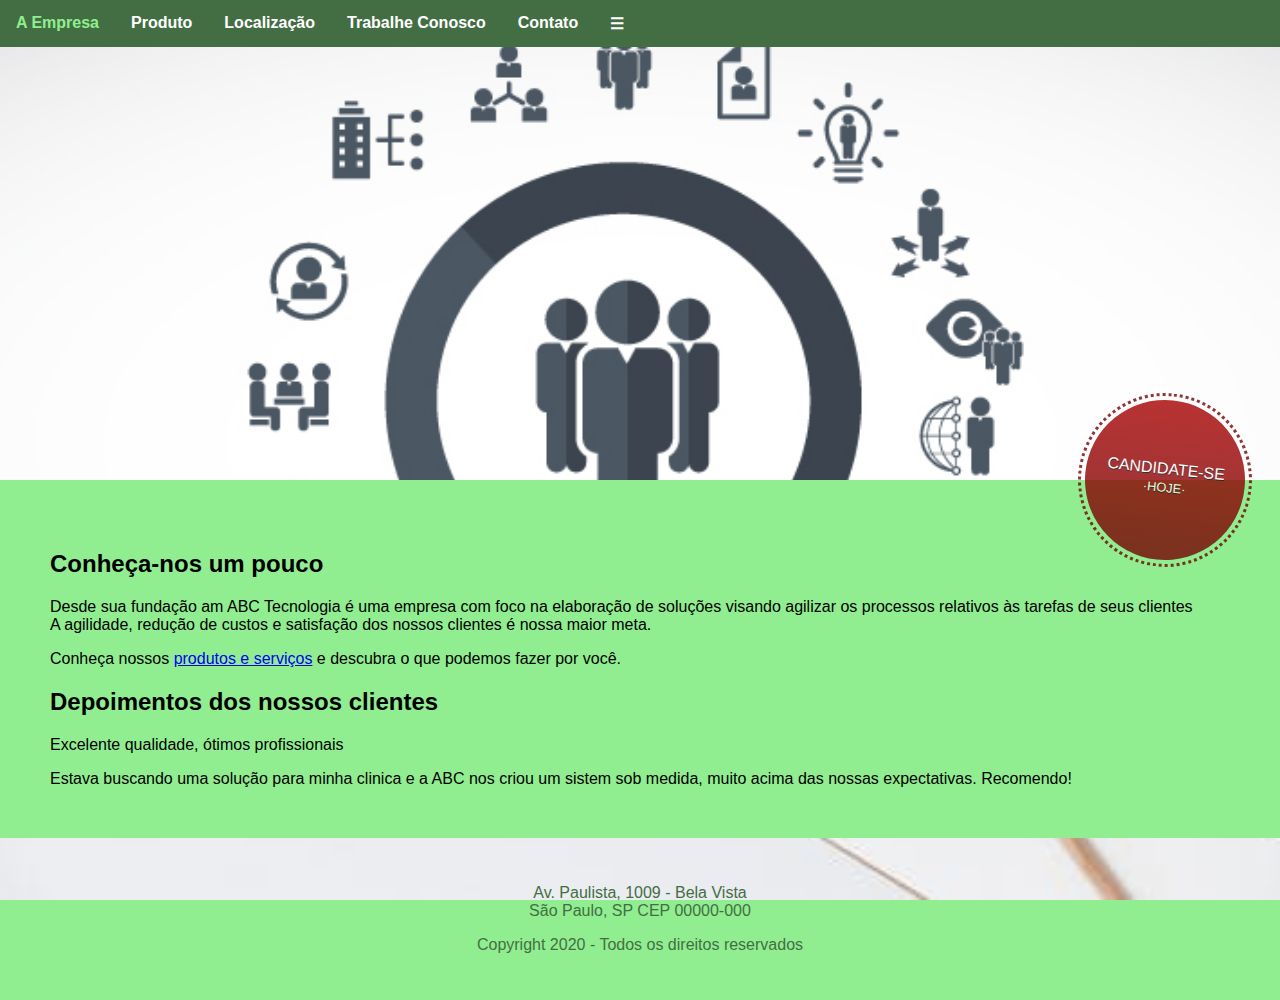
<file: projeto/ProjetoEmpresaRH/index.html>
<!DOCTYPE html>
<html>

<head>
    <title>Site Institucional - ABC Tecnologia</title>
    <meta charset="UTF-8" />
    <meta name="viewport" content="width=device-width, initial-scale=1.0" />
    <link href="./css/main.css" rel="stylesheet" />
    <link href="./css/menu.css" rel="stylesheet" />
    <link href="./css/destaque.css" rel="stylesheet" />
</head>

<body>
    <header>
        <nav>
            <ul class="menu" id="menuTopo">
                <li><a href="#">A Empresa</a></li>
                <li><a href="#">Produto</a></li>
                <li><a href="#">Localização</a></li>
                <li><a href="paginas/registro.html">Trabalhe Conosco</a></li>
                <li><a href="paginas/contato.html">Contato</a></li>
                <li class='icon'>
                    <a href="javascrip:void(0);" onclick="mostraMenu()">&#9776</a>
                </li>
            </ul>
        </nav>
    </header>

    <section class="intro"></section>

    <div class="container">
        <section>
            <article>

                <div>
                    <a class="registro" href="./paginas/registro.html">
                        Candidate-se<br/>
                        <span class="free">·Hoje·</span>
                    </a>
                </div>

                <header>
                    <h2>Conheça-nos um pouco</h2>
                    <p>
                        Desde sua fundação am ABC Tecnologia é uma empresa com foco na elaboração de soluções visando agilizar os processos relativos às tarefas de seus clientes<br /> A agilidade, redução de custos e satisfação dos nossos clientes é nossa
                        maior meta.
                    </p>
                </header>
                <p>
                    Conheça nossos <a href="#">produtos e serviços</a> e descubra o que podemos fazer por você.
                </p>
            </article>
        </section>

        <aside>
            <h2>Depoimentos dos nossos clientes</h2>
            <p>Excelente qualidade, ótimos profissionais</p>
            <p>
                Estava buscando uma solução para minha clinica e a ABC nos criou um sistem sob medida, muito acima das nossas expectativas. Recomendo!
            </p>
        </aside>
    </div>

    <footer class="footer">
        <p>Av. Paulista, 1009 - Bela Vista <br /> São Paulo, SP CEP 00000-000</p>
        <p>Copyright 2020 - Todos os direitos reservados</p>
    </footer>
    <script src="https://ajax.googleapis.com/ajax/libs/jquery/3.4.1/jquery.min.js"></script>
    <script type="text/javascript">
        function mostraMenu() {
            const $menu = $('#menuTopo')
            if ($menu.hasClass('responsive')) {
                $menu.removeClass('responsive')
            } else {
                $menu.addClass('responsive')

            }

        }
    </script>
</body>

</html>
</file>
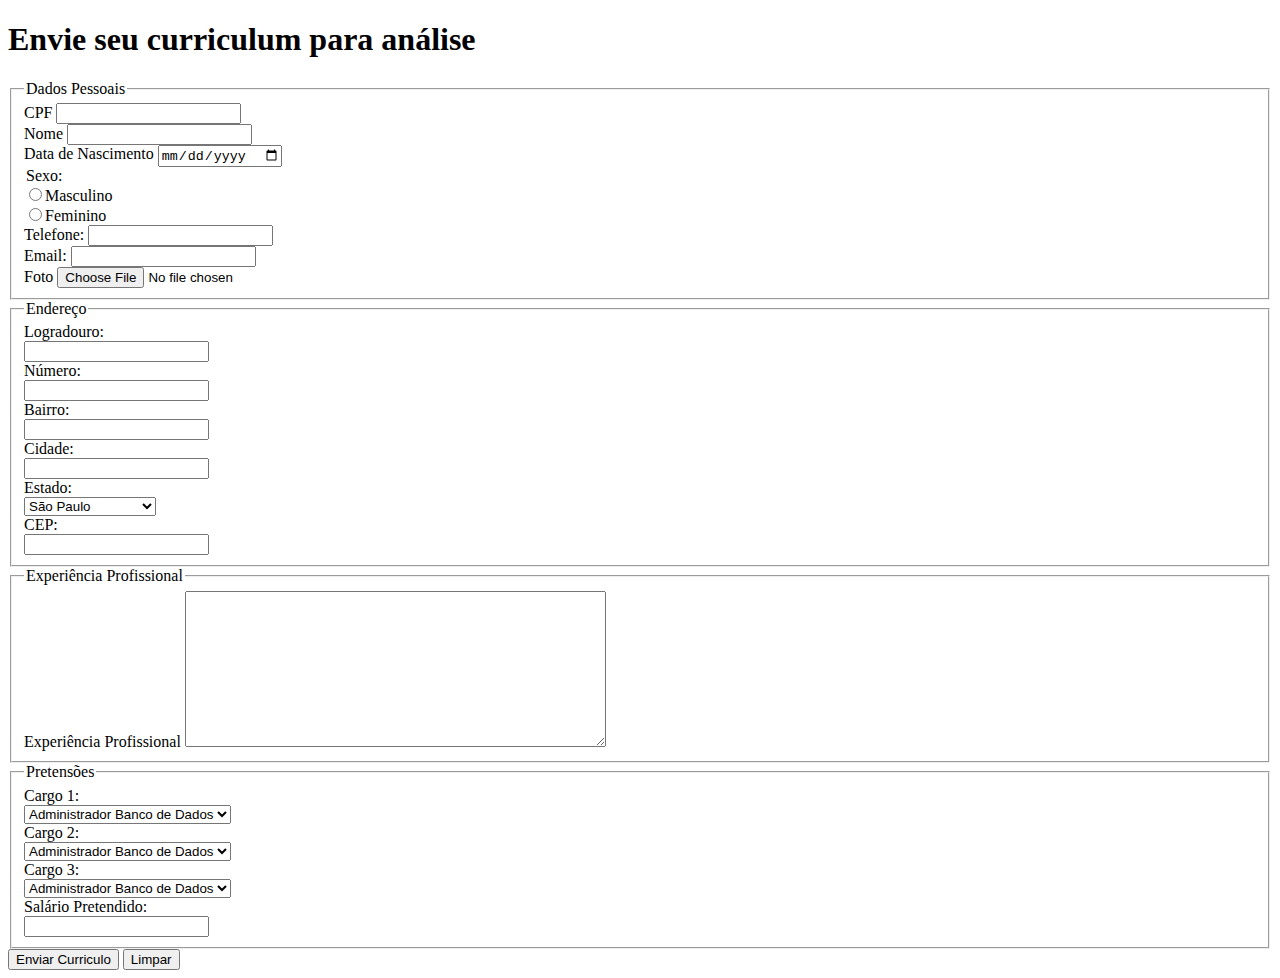
<file: maos-a-obra/forms/formCurriculum.html>
<!DOCTYPE html>
<html>
    <head>
        <title>Cadastro de curriculos</title>
        <meta charset="UTF-8">
    </head>
    <body>
        <h1>Envie seu curriculum para análise</h1>
        <form action="" method="POST">
            <fieldset>
                <legend>Dados Pessoais</legend>
                <div>
                    <label for="cpf">CPF</label>
                    <input type="text" id="cpf" name="cpf" required="required"/>
                </div>
                <div>
                    <label for="nome">Nome</label>
                    <input type="text" id="nome" name="nome" maxlength="50" required="required"/>
                </div>
                <div>
                    <label for="data">Data de Nascimento</label>
                    <input type="date" id="data" name="data" required="required"/>
                </div>
                <div>
                    <legend>Sexo:</legend>
                    <input type="radio" id="masculino" name="sexo" value="masculino" required="required">Masculino<br/>
                    <input type="radio" id="feminino" name="sexo" value="feminino" required="required">Feminino
                </div>
                <div>
                    <label for="telefone">Telefone:</label>
                    <input type="tel" id="telefone" name="telefone" maxlength="20" required="required"/>
                </div>
    
                <div>
                    <label for="email">Email:</label>
                    <input type="email" id="email" name="email" required="required"/>
                </div>
                <div>
                    <label for="foto">Foto</label>
                    <input type="file" id="foto" name="foto" required="required"/>
                </div>
            </fieldset>
            <fieldset>
                <legend>Endereço</legend>
                <div>
                    <label for="logradouro">Logradouro:</label>
                    <div>
                        <input type="text" id="logradouro" name="logradouro" required="required"/>
                    </div>
                </div>
                <div>
                    <label for="numero">Número:</label>
                    <div>
                        <input type="number" id="numero" name="numero" required="required"/>
                    </div>
                </div>
                <div>
                    <label for="bairro">Bairro:</label>
                    <div>
                        <input type="text" id="bairro" name="bairro" required="required"/>
                    </div>
                </div>
                <div>
                    <label for="cidade">Cidade:</label>
                    <div>
                        <input type="text" id="cidade" name="cidade" required="required"/>
                    </div>
                </div>
                <div>
                    <label for="estado">Estado:</label>
                    <div>
                        <select name="estado" id="estado">
                            <option value="SP">São Paulo</option>
                            <option value="RS">Rio Grande do Sul</option>
                            <option value="BA">Bahia</option>
                            <option value="RJ">Rio de Janeiro</option>
                            <option value="AL">Alagoas</option>
                        </select>
                    </div>
                </div>
    
                <div>
                    <label for="cep">CEP:</label>
                    <div>
                        <input type="text" id="cep" name="cep" required="required"/>
                    </div>
                </div>
            </fieldset>
            <fieldset>
                <legend>Experiência Profissional</legend>
                <div>
                    <label for="exp">Experiência Profissional</label>
                    <textarea rows="10" cols="50" id="exp" name="exp"></textarea>
                </div>
            </fieldset>
            <fieldset>
                <legend>Pretensões</legend>
                <div>
                    <label for="cargo1">Cargo 1:</label>
                    <div>
                        <select name="cargo1" id="cargo1" required="required">
                            <option value="1">Administrador Banco de Dados</option>
                            <option value="2">Programador Junior</option>
                            <option value="3">Analista Senior</option>
                            <option value="4">Gerente de Projetos</option>
                            <option value="5">Analista Telemarketing</option>
                        </select>
                    </div>
                </div>
                <div>
                    <label for="cargo2">Cargo 2:</label>
                    <div>
                        <select name="cargo2" id="cargo2">
                            <option value="1">Administrador Banco de Dados</option>
                            <option value="2">Programador Junior</option>
                            <option value="3">Analista Senior</option>
                            <option value="4">Gerente de Projetos</option>
                            <option value="5">Analista Telemarketing</option>
                        </select>
                    </div>
                </div>
                <div>
                    <label for="cargo3">Cargo 3:</label>
                    <div>
                        <select name="cargo3" id="cargo3">
                            <option value="1">Administrador Banco de Dados</option>
                            <option value="2">Programador Junior</option>
                            <option value="3">Analista Senior</option>
                            <option value="4">Gerente de Projetos</option>
                            <option value="5">Analista Telemarketing</option>
                        </select>
                    </div>
    
                </div>
    
                <div>
                    <label for="salario">Salário Pretendido:</label>
                    <div>
                        <input type="text" id="salario" name="salario" required="required"/>
                    </div>
                </div>
            </fieldset>
            
            <input type="submit" value="Enviar Curriculo">
            <input type="reset" value="Limpar">
        </form>
    </body>
</html>
</file>
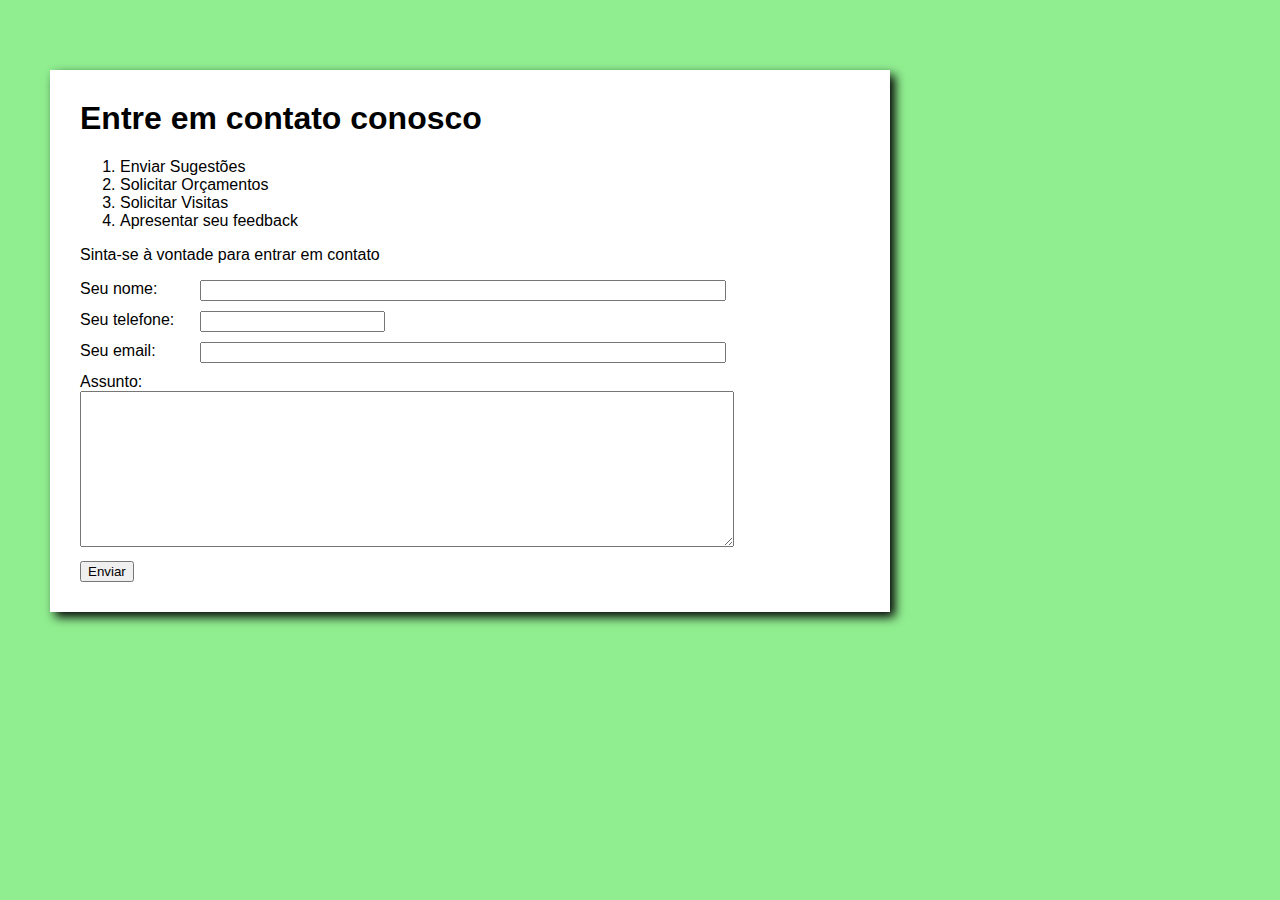
<file: projeto/ProjetoEmpresaRH/paginas/contato.html>
<!DOCTYPE html>
<html>

<head>
    <title>ABC Tecnologia - Contato</title>
    <meta charset="UTF-8" />
    <meta name="viewport" content="width=device-width, initial-scale=1.0" />
    <link href="../css/main.css" rel="stylesheet" />
    <link href="../css/form.css" rel="stylesheet" />
    <script src="https://ajax.googleapis.com/ajax/libs/jquery/3.4.1/jquery.min.js"></script>
</head>

<body>
    <div class="container borda">
        <h1>Entre em contato conosco</h1>
        <header>
            <p>
                <ol>
                    <li>Enviar Sugestões</li>
                    <li>Solicitar Orçamentos</li>
                    <li>Solicitar Visitas</li>
                    <li>Apresentar seu feedback</li>
                </ol>
            </p>
            <p>Sinta-se à vontade para entrar em contato</p>
        </header>

        <form id="formularioContato" action="contatoOK.html" method="post">
            <div class="linha">
                <label class="coluna col-2" for="nome">Seu nome:</label>
                <div class="col-10">
                    <input type="text" id="nome" name="nome" required="required" />
                </div>
            </div>
            <div class="linha">
                <label class="coluna col-2" for="telefone">Seu telefone:</label>
                <div class="col-10">
                    <input type="tel" id="telefone" name="telefone" />
                </div>
            </div>
            <div class="linha">
                <label class="coluna col-2" for="email">Seu email:</label>
                <div class="col-10">
                    <input type="email" id="email" name="email" required="required" />
                </div>
            </div>
            <div class="linha">
                <label class="coluna col-2" for="assunto">Assunto:</label>
                <div class="col-10">
                    <textarea rows="10" id="assunto" name="assunto"></textarea>
                </div>
            </div>


            <input type="submit" value="Enviar" class="enviar" />

        </form>
    </div>
    <script src='../scripts/validacao-contato.js'></script>
</body>

</html>
</file>
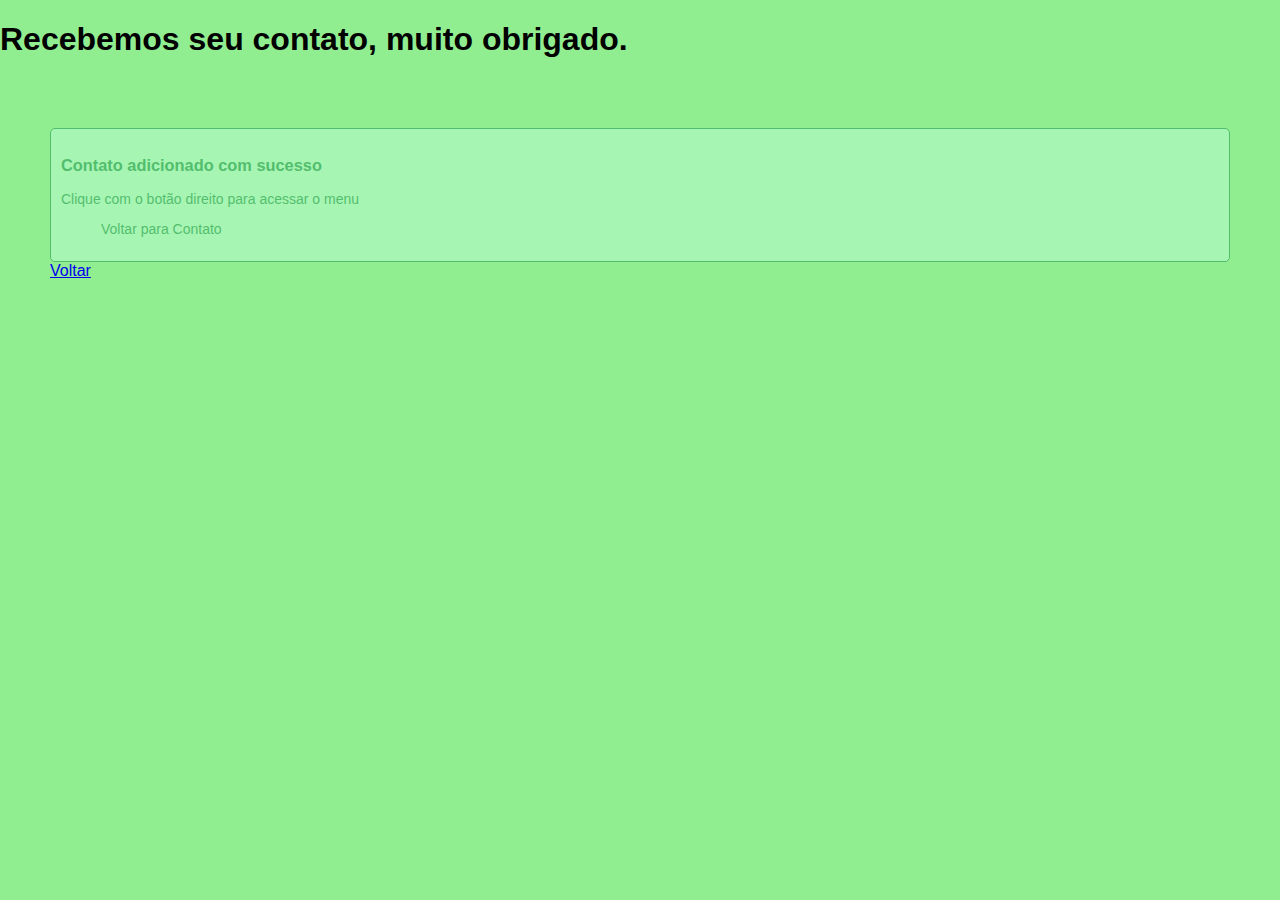
<file: projeto/ProjetoEmpresaRH/paginas/contatoOk.html>
<!DOCTYPE html>
<html>

<head>
    <title>ABC Tecnologia - Enviado com Sucesso</title>
    <meta charset="UTF-8" />
    <meta name="viewport" content="width=device-width, initial-scale=1.0" />
    <link href="../css/main.css" rel="stylesheet" />
    <link href="../css/form.css" rel="stylesheet" />
    <script src="https://ajax.googleapis.com/ajax/libs/jquery/3.4.1/jquery.min.js"></script>
</head>

<body onload="exibirMensagem()">
    <h1>Recebemos seu contato, muito obrigado.</h1>
    <div class="container">
        <div id="mensagem" class="info" contextmenu="voltarMenu">
            <h3>Contato adicionado com sucesso</h3>
            <p>Clique com o botão direito para acessar o menu</p>

            <menu type="context" id="voltarMenu">
                <menuitem label="Voltar para Contato" onclick="location.href='contato.html';"> Voltar para Contato
                </menuitem>
            </menu>

        </div>

        <section>
            <a href="../index.html">Voltar</a>
        </section>
    </div>
    <script src="../scripts/sucesso-controls.js"></script>
</body>

</html>
</file>
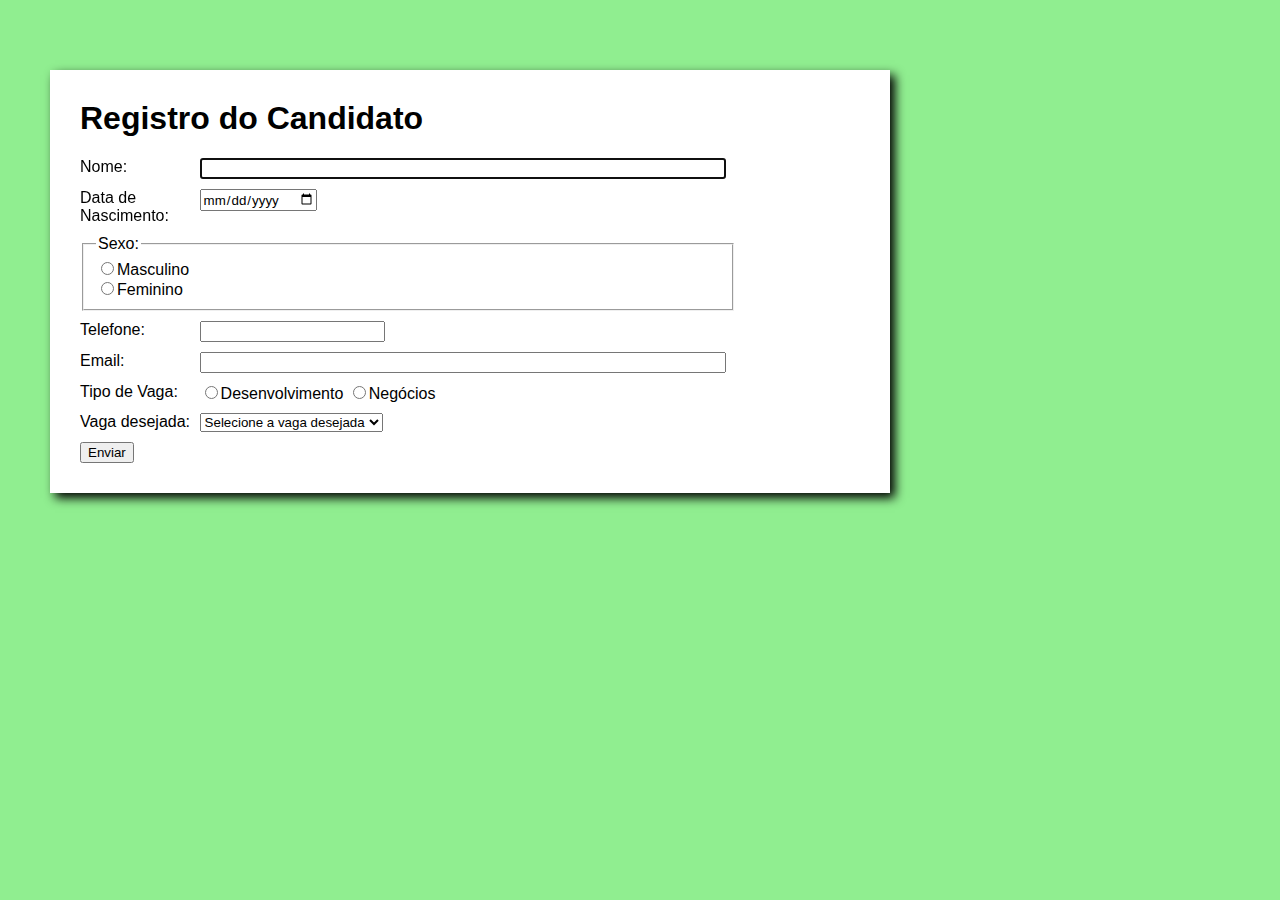
<file: projeto/ProjetoEmpresaRH/paginas/registro.html>
<!DOCTYPE html>
<html>

<head>
    <title>ABC Tecnologia - Registro de Vaga</title>
    <meta charset="UTF-8" />
    <meta name="viewport" content="width=device-width, initial-scale=1.0" />
    <link href="../css/main.css" rel="stylesheet" />
    <link href="../css/form.css" rel="stylesheet" />
    <script src="https://ajax.googleapis.com/ajax/libs/jquery/3.4.1/jquery.min.js"></script>
</head>

<body>
    <div class="container borda">
        <h1>Registro do Candidato</h1>
        <form id="formularioRegistro" action="./registroOK.html" method="POST">
            <div class="linha">
                <label for="nome" class="coluna col-2">Nome:</label>
                <div class="col-10">
                    <input type="text" id="nome" name="nome" required="required" autofocus="autofocus" />
                </div>
            </div>

            <div class="linha">
                <label for="data" class="coluna col-2">Data de Nascimento:</label>
                <div class="col-10">
                    <input type="date" id="data" name="data" required="required" />
                </div>
            </div>

            <div class="linha">
                <div class="col-12">
                    <fieldset id="sexo">
                        <legend>Sexo:</legend>
                        <input type="radio" id="masculino" name="sexo" value="masculino">Masculino<br />
                        <input type="radio" id="feminino" name="sexo" value="feminino">Feminino
                    </fieldset>
                </div>
            </div>

            <div class="linha">
                <label for="telefone" class="coluna col-2">Telefone:</label>
                <div class="col-10">
                    <input type="tel" id="telefone" name="telefone" required="required" />
                </div>
            </div>

            <div class="linha">
                <label for="email" class="coluna col-2">Email:</label>
                <div class="col-10">
                    <input type="email" id="email" name="email" required="required" />
                </div>
            </div>

            <div class="linha">
                <label class="coluna col-2">Tipo de Vaga:</label>

                <div class="col-10">
                    <input type="radio" id="desenv" name="tipo" value="1">Desenvolvimento
                    <input type="radio" id="negocio" name="tipo" value="2">Negócios
                </div>
            </div>

            <div class="linha">
                <label for="vaga" class="coluna col-2">Vaga desejada:</label>
                <div class="col-10">
                    <select id="vaga" name="vaga">
                        <option value="-1">Selecione a vaga desejada</option>
                    </select>
                </div>
            </div>

            <input type="submit" value="Enviar" class="enviar" />
        </form>
    </div>
    <script src='../scripts/validacao-contato.js'></script>
    <script src='../scripts/carrega-vagas.js'></script>
</body>

</html>
</file>
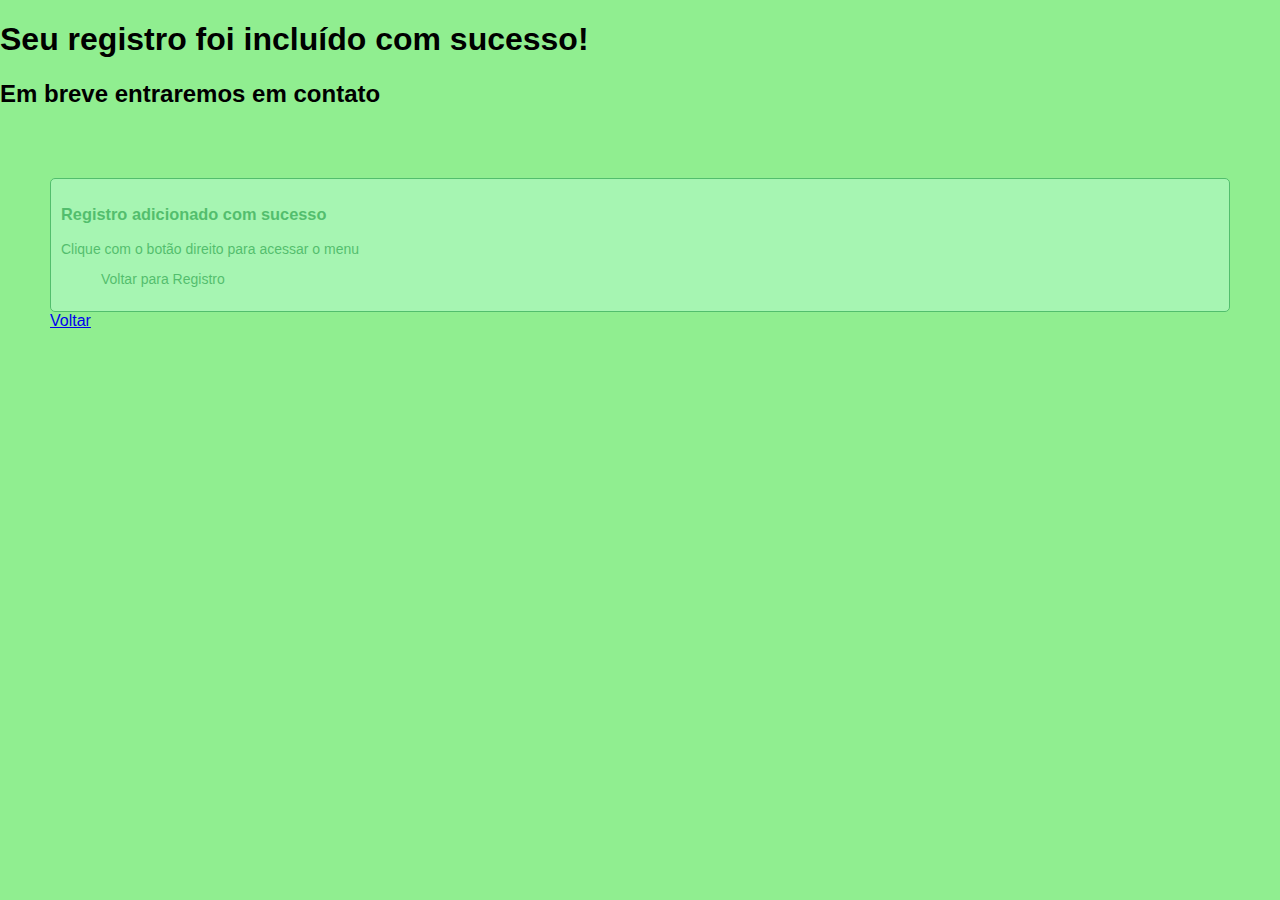
<file: projeto/ProjetoEmpresaRH/paginas/registroOk.html>
<!DOCTYPE html>
<html>

<head>
    <title>ABC Tecnologia - Registro com Sucesso</title>
    <meta charset="UTF-8" />
    <meta name="viewport" content="width=device-width, initial-scale=1.0" />
    <link href="../css/main.css" rel="stylesheet" />
    <link href="../css/form.css" rel="stylesheet" />
    <script src="https://ajax.googleapis.com/ajax/libs/jquery/3.4.1/jquery.min.js"></script>
</head>

<body onload="exibirMensagem()">
    <h1>Seu registro foi incluído com sucesso!</h1>
    <h2>Em breve entraremos em contato</h2>

    <div class="container">
        <div id="mensagem" class="info" contextmenu="voltarMenu">
            <h3>Registro adicionado com sucesso</h3>
            <p>Clique com o botão direito para acessar o menu</p>
            <menu type="context" id="voltarMenu">
                <menuitem label="Voltar para registro" onclick="location.href='registro.html';"> Voltar para Registro
                </menuitem>
            </menu>
        </div>

        <section>
            <a href="../index.html">Voltar</a>
        </section>
    </div>
    <script src="../scripts/sucesso-controls.js"></script>
</body>

</html>
</file>
<file: projeto/ProjetoEmpresaRH/css/main.css>
* {
    font-family: 'Segoe UI', Tahoma, Geneva, Verdana, sans-serif;
}

body {
    background-color: #90EE90;
    margin: 0;
}

.container {
    margin: 70px 50px 50px 50px;
}

.intro {
    background: url(../imagens/principal.jpg) center center fixed;
    -moz-background-size: cover;
    -o-background-size: cover;
    background-size: cover;
    -webkit-background-size: cover;
    padding: 220px 0;
    margin-top: 40px;
    left: 0;
    right: 0;
}

.footer {
    background: url(../imagens/footer.jpeg) center center fixed;
    -moz-background-size: cover;
    -o-background-size: cover;
    background-size: cover;
    -webkit-background-size: cover;
    padding: 30px;
    text-align: center;
    color: #436E43;
}
</file>
<file: projeto/ProjetoEmpresaRH/css/menu.css>
nav {
    position: fixed;
    top: 0;
    left: 0;
    right: 0;
}

.menu {
    list-style-type: none;
    margin: 0;
    padding: 0;
    overflow: hidden;
    background-color: #436E43;
}

.menu li {
    float: left;
}

.menu li a {
    display: block;
    color: white;
    text-align: center;
    padding: 14px 16px;
    text-decoration: none;
    font-weight: bold;
}

.menu li a:hover {
    color: #90EE90;
}

@media screen and (max-width: 768px) {
    .menu li:not(:first-child) {
        display: none;
    }
    .menu li.icon {
        float: right;
        display: inline-block;
    }
    .menu.responsive {
        position: relative;
    }
    .menu.responsive li.icon {
        position: absolute;
        right: 0;
        top: 0;
    }
    .menu.responsive li {
        float: none;
        display: inline;
    }
    .menu.responsive li a {
        display: block;
        text-align: left;
    }
}
</file>
<file: projeto/ProjetoEmpresaRH/css/destaque.css>
/* para o destaque do menu */

.registro {
    display: block;
    position: absolute;
    top: 400px;
    right: 35px;
    width: 160px;
    height: 100px;
    padding-top: 60px;
    opacity: 0.8;
    font-size: 1rem;
    color: #fff;
    text-align: center;
    text-decoration: none;
    text-transform: uppercase;
    /* Criação do círculo */
    -ms-border-radius: 100%;
    -webkit-border-radius: 100%;
    -moz-border-radius: 100%;
    border-radius: 100%;
    -webkit-text-shadow: 0 1px 0 #000;
    -moz-text-shadow: 0 1px 0 #000;
    text-shadow: 0 1px 0 #000;
    /* Efeitos de rotação do texto no círculo */
    -ms-transform: rotate(6deg);
    -webkit-transform: rotate(6deg);
    -moz-transform: rotate(6deg);
    transform: rotate(6deg);
    /* Efeitos de Gradiente */
    background: -ms-linear-gradient(top, #a80000 0%, #740404 100%);
    background: -webkit-linear-gradient(top, #a80000 0%, #740404 100%);
    background: -moz-linear-gradient(top, #a80000 0%, #740404 100%);
    background: linear-gradient(top, #a80000 0%, #740404 100%);
    -ms-transition: -ms-transform 1s;
    -moz-transition: -ms-transform 1s;
    -webkit-transition: -webkit-transform 1s;
    transition: transform 1s;
}

.registro:hover {
    color: #fff;
    /* Efeitos do GRadiente ao mover o mouse */
    background: -ms-linear-gradient(top, #bc0101 0%, #8c0909 100%);
    background: -webkit-linear-gradient(top, #bc0101 0%, #8c0909 100%);
    background: -moz-linear-gradient(top, #bc0101 0%, #8c0909 100%);
    background: linear-gradient(top, #bc0101 0%, #8c0909 100%);
    -ms-transform: rotate(16deg) scale(1.1, 1.1);
    -webkit-transform: rotate(16deg) scale(1.1, 1.1);
    -moz-transform: rotate(16deg) scale(1.1, 1.1);
    transform: rotate(16deg) scale(1.1, 1.1);
    -ms-transition: -ms-transform 1s;
    -webkit-transition: -webkit-transform 1s;
    -moz-transition: -webkit-transform 1s;
    transition: transform 1s;
}

.registro:before
/* Cria a borda tracejada */

{
    display: block;
    position: absolute;
    top: -7px;
    right: -7px;
    height: 168px;
    width: 168px;
    content: "";
    border: 3px dotted #740404;
    /* Cantos circulares do círculo */
    -ms-border-radius: 100%;
    -webkit-border-radius: 100%;
    -moz-border-radius: 100%;
    border-radius: 100%;
}

.registro .free {
    font-size: 80%;
}

@media screen and (max-width: 768px) {
    .registro {
        display: none;
    }
}
</file>
<file: projeto/ProjetoEmpresaRH/css/form.css>
input[type=text],
input[type=email] {
    width: 80%;
}

fieldset#sexo {
    width: 80%;
}

textarea {
    width: 100%;
}

.info {
    display: none;
    color: #008040;
    border: 1px solid #008040;
    border-radius: 5px;
    padding: 10px;
    background-color: #C4FFE1;
    font-size: 14px;
}

.borda {
    max-width: 780px;
    box-shadow: 5px 5px 10px #000;
    padding: 30px;
    margin-right: 30px;
    background-color: white;
}

.borda h1 {
    margin-top: 0;
}

.linha,
.coluna {
    box-sizing: border-box;
}

.linha:before,
.linha:after {
    content: " ";
    display: table;
}

.linha:after {
    clear: both;
}

.linha {
    margin-bottom: 10px;
}

.coluna {
    position: relative;
    float: left;
}

.col-1 {
    width: 6.86666666667%;
}

.col-2 {
    width: 15.3333333333%;
}

.col-3 {
    width: 23.8%;
}

.col-4 {
    width: 32.2666666667%;
}

.col-5 {
    width: 40.7333333333%;
}

.col-6 {
    width: 49.2%;
}

.col-7 {
    width: 57.6666666667%;
}

.col-8 {
    width: 66.1333333333%;
}

.col-9 {
    width: 74.6%;
}

.col-10 {
    width: 83.0666666667%;
}

.col-11 {
    width: 91.5333333333%;
}

.col-12 {
    width: 100%;
    margin-left: 0;
}

@media only screen and (max-width: 768px) {
    .col-1,
    .col-2,
    .col-3,
    .col-4,
    .col-5,
    .col-6,
    .col-7,
    .col-8,
    .col-9,
    .col-10,
    .col-11,
    .col-12 {
        float: none;
        width: auto;
    }
    .coluna+.coluna {
        margin-left: 0;
    }
    .linha {
        margin-bottom: 0;
    }
    .coluna {
        margin-bottom: 10px;
    }
    .linha:last-child .coluna:last-child {
        margin-bottom: 0;
    }
}
</file>
